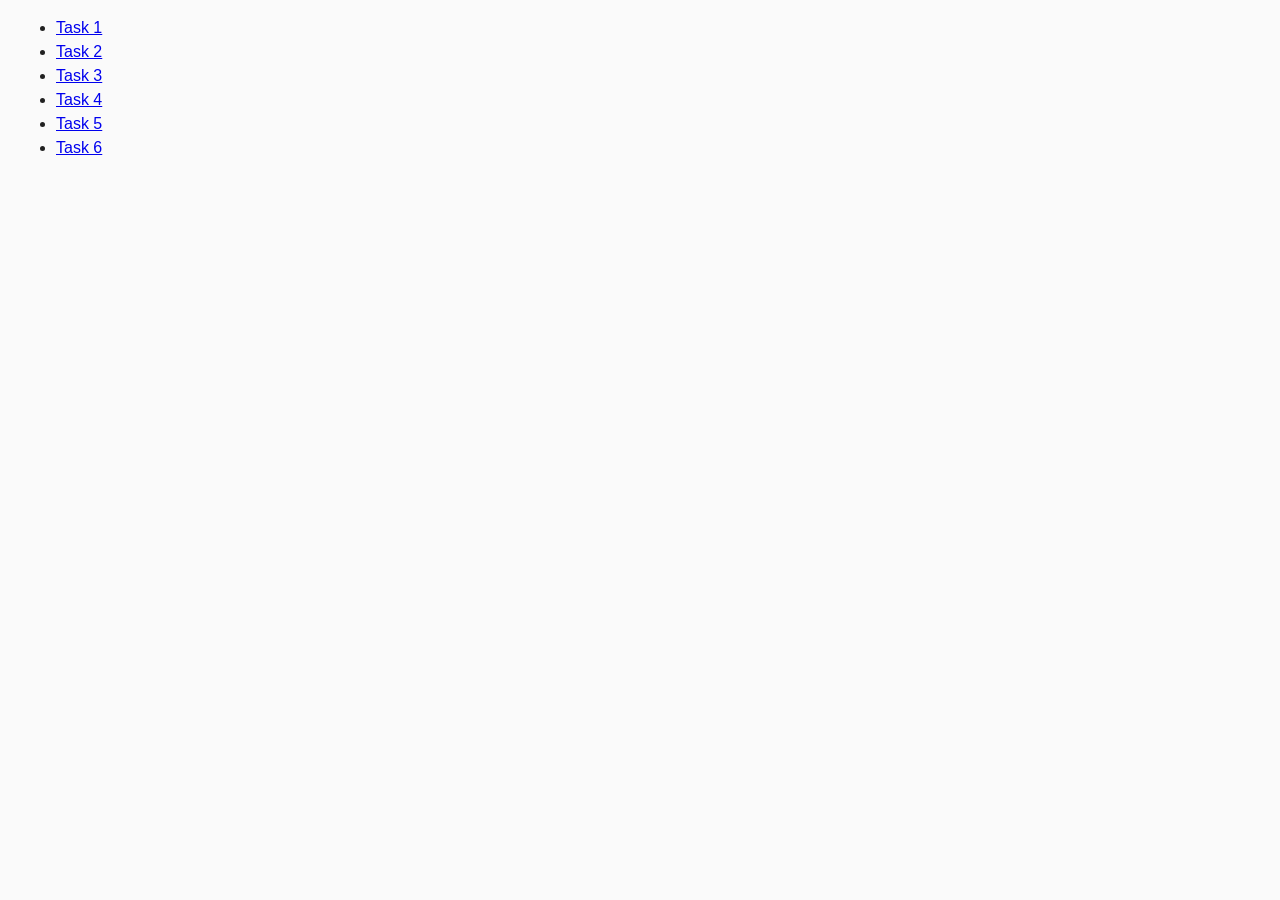
<file: index.html>
<!DOCTYPE html>
<html lang="en">
  <head>
    <meta charset="UTF-8" />
    <meta name="viewport" content="width=device-width, initial-scale=1.0" />
    <title>Document</title>
    <link rel="stylesheet" href="./css/common.css" />
  </head>
  <body>
    <ul>
      <li><a href="./task-1.html">Task 1</a></li>
      <li><a href="./task-2.html">Task 2</a></li>
      <li><a href="./task-3.html">Task 3</a></li>
      <li><a href="./task-4.html">Task 4</a></li>
      <li><a href="./task-5.html">Task 5</a></li>
      <li><a href="./task-6.html">Task 6</a></li>
    </ul>
  </body>
</html>
</file>
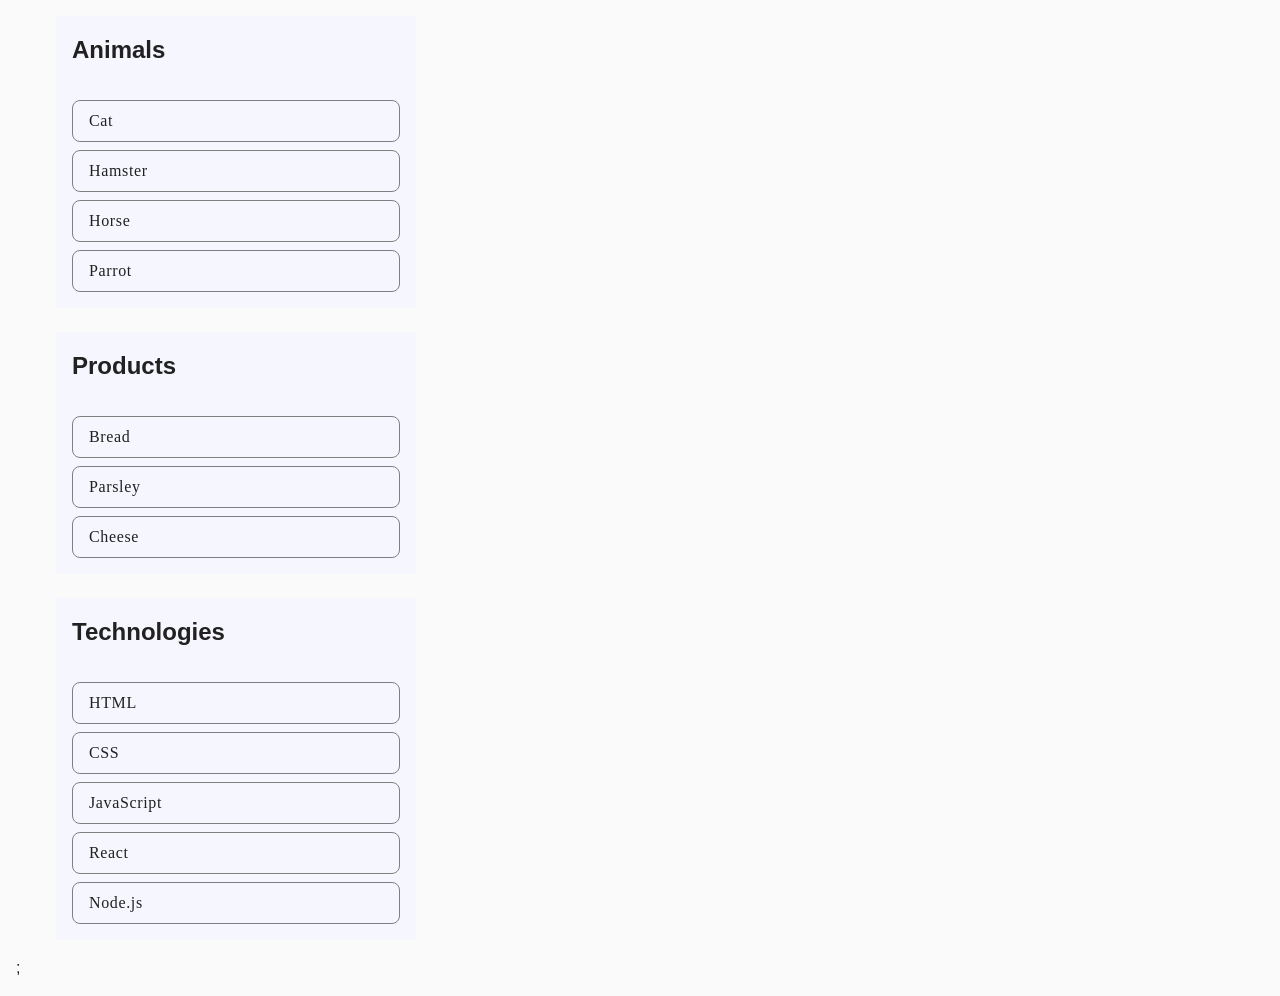
<file: task-1.html>
<!DOCTYPE html>
<html lang="en">
  <head>
    <meta charset="UTF-8" />
    <meta name="viewport" content="width=device-width, initial-scale=1.0" />
    <title>Document</title>
    <link rel="stylesheet" href="./css/common.css" />
    <script src="./js/task-1.js" defer></script>
  </head>
  <body>
    <ul id="categories">
      <li class="item">
        <h2>Animals</h2>
        <ul>
          <li>Cat</li>
          <li>Hamster</li>
          <li>Horse</li>
          <li>Parrot</li>
        </ul>
      </li>
      <li class="item">
        <h2>Products</h2>
        <ul>
          <li>Bread</li>
          <li>Parsley</li>
          <li>Cheese</li>
        </ul>
      </li>
      <li class="item">
        <h2>Technologies</h2>
        <ul>
          <li>HTML</li>
          <li>CSS</li>
          <li>JavaScript</li>
          <li>React</li>
          <li>Node.js</li>
        </ul>
      </li>
    </ul>
    ;
  </body>
</html>
</file>
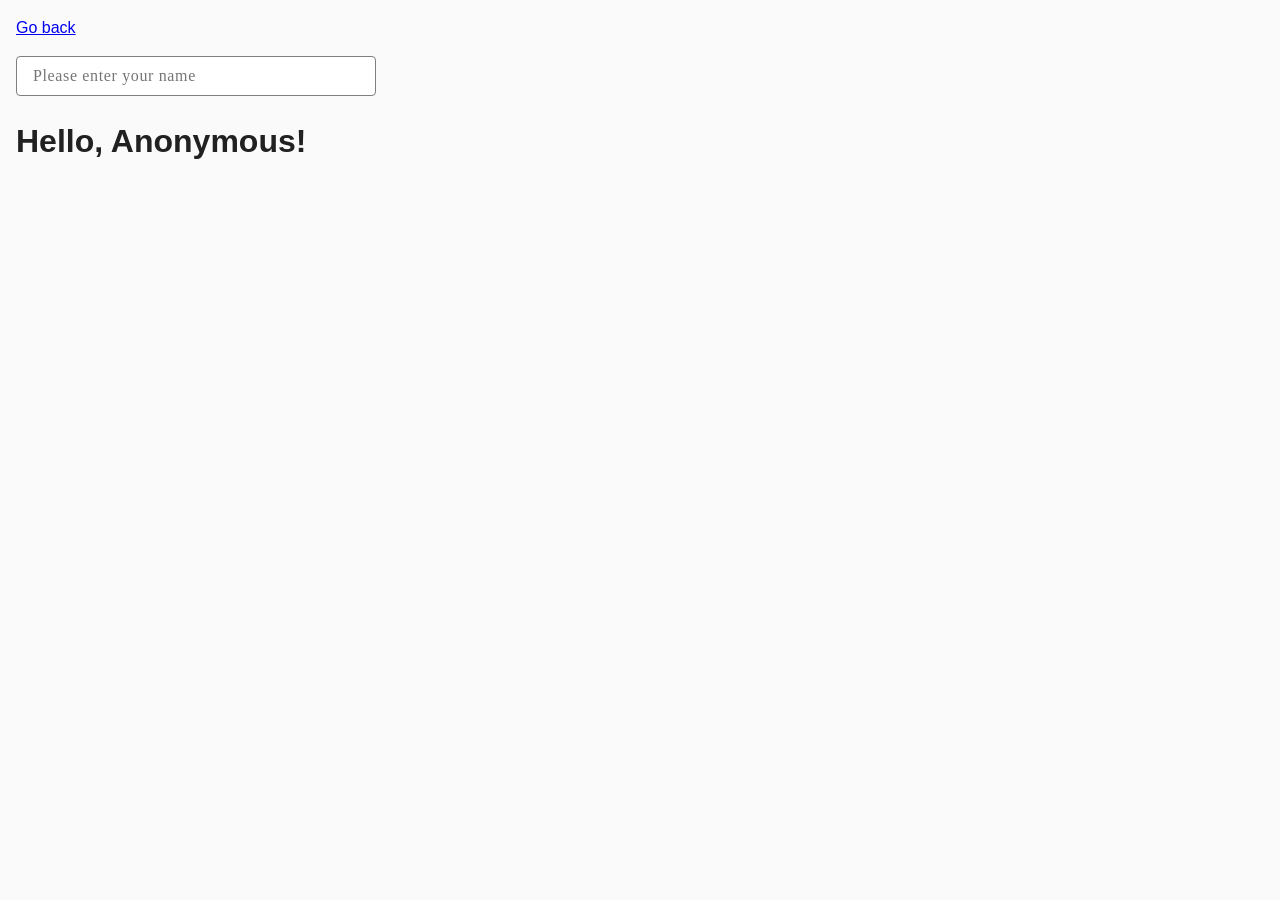
<file: task-3.html>
<!DOCTYPE html>
<html lang="en">
  <head>
    <meta charset="UTF-8" />
    <meta http-equiv="X-UA-Compatible" content="IE=edge" />
    <meta name="viewport" content="width=device-width, initial-scale=1.0" />
    <title>Task 3</title>
    <link rel="stylesheet" href="./css/common.css" />
  </head>
  <body>
    <p><a href="./index.html">Go back</a></p>

    <input type="text" id="name-input" placeholder="Please enter your name" />
    <h1>Hello, <span id="name-output">Anonymous</span>!</h1>

    <script src="./js/task-3.js" type="module"></script>
  </body>
</html>
</file>
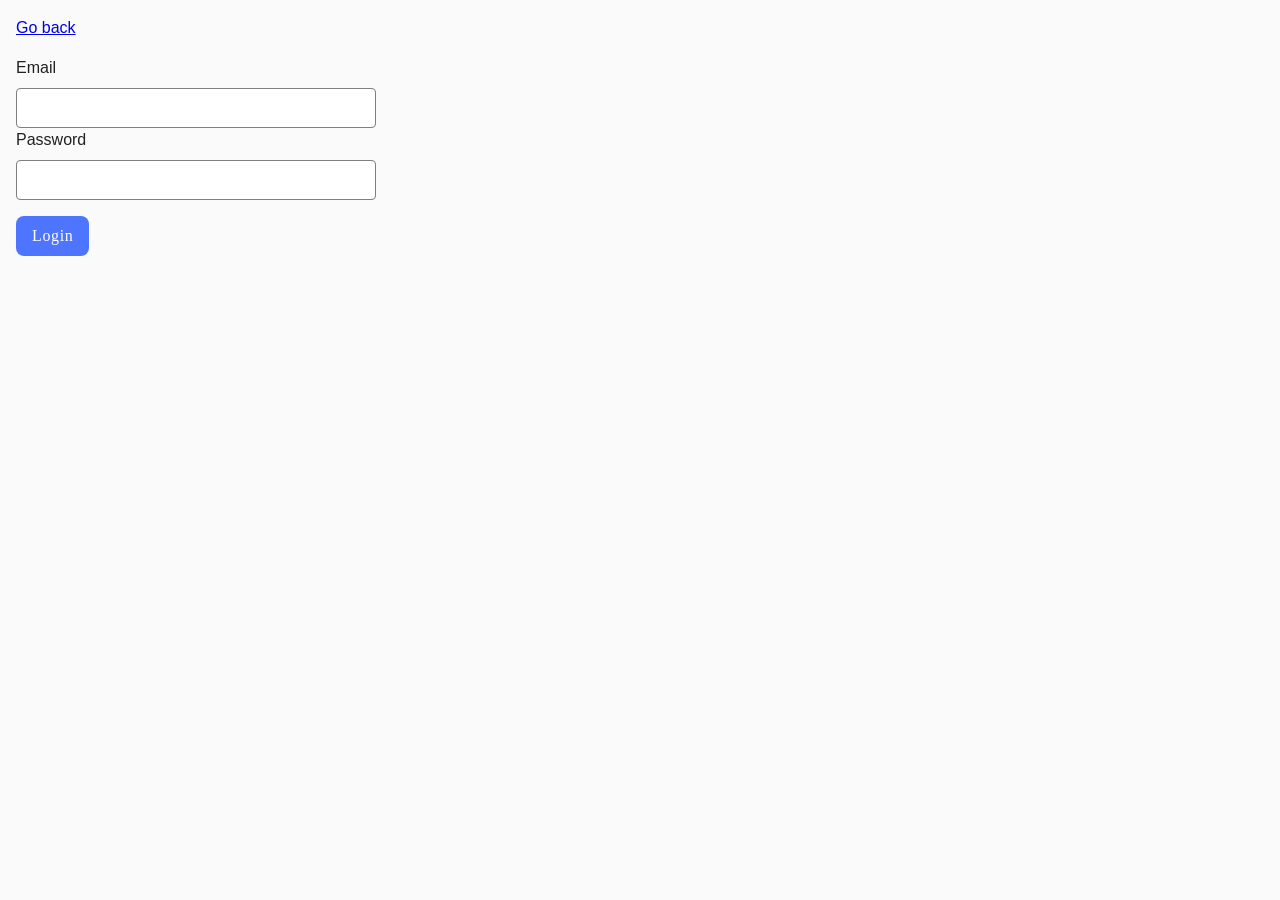
<file: task-4.html>
<!DOCTYPE html>
<html lang="en">
  <head>
    <meta charset="UTF-8" />
    <meta http-equiv="X-UA-Compatible" content="IE=edge" />
    <meta name="viewport" content="width=device-width, initial-scale=1.0" />
    <title>Task 4</title>
    <link rel="stylesheet" href="./css/common.css" />
  </head>
  <body>
    <p><a href="./index.html">Go back</a></p>

    <form class="login-form">
      <label>
        Email
        <input type="email" name="email" />
      </label>
      <label>
        Password
        <input type="password" name="password" />
      </label>
      <button type="submit">Login</button>
    </form>

    <script src="./js/task-4.js" type="module"></script>
  </body>
</html>
</file>
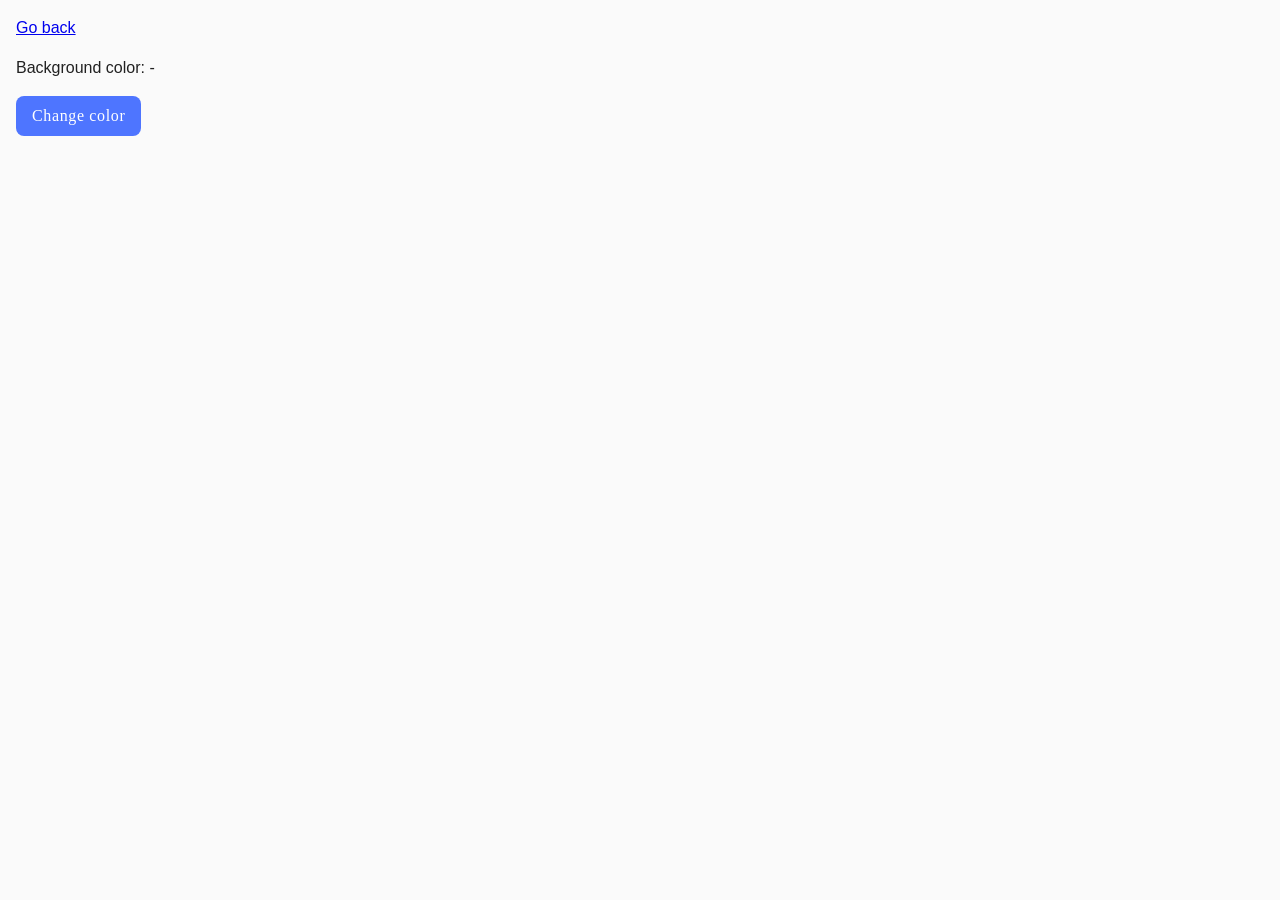
<file: task-5.html>
<!DOCTYPE html>
<html lang="en">
  <head>
    <meta charset="UTF-8" />
    <meta http-equiv="X-UA-Compatible" content="IE=edge" />
    <meta name="viewport" content="width=device-width, initial-scale=1.0" />
    <title>Task 5</title>
    <link rel="stylesheet" href="./css/common.css" />
  </head>
  <body>
    <p><a href="./index.html">Go back</a></p>

    <div class="widget">
      <p>Background color: <span class="color">-</span></p>
      <button type="button" class="change-color">Change color</button>
    </div>

    <script src="./js/task-5.js" type="module"></script>
  </body>
</html>
</file>
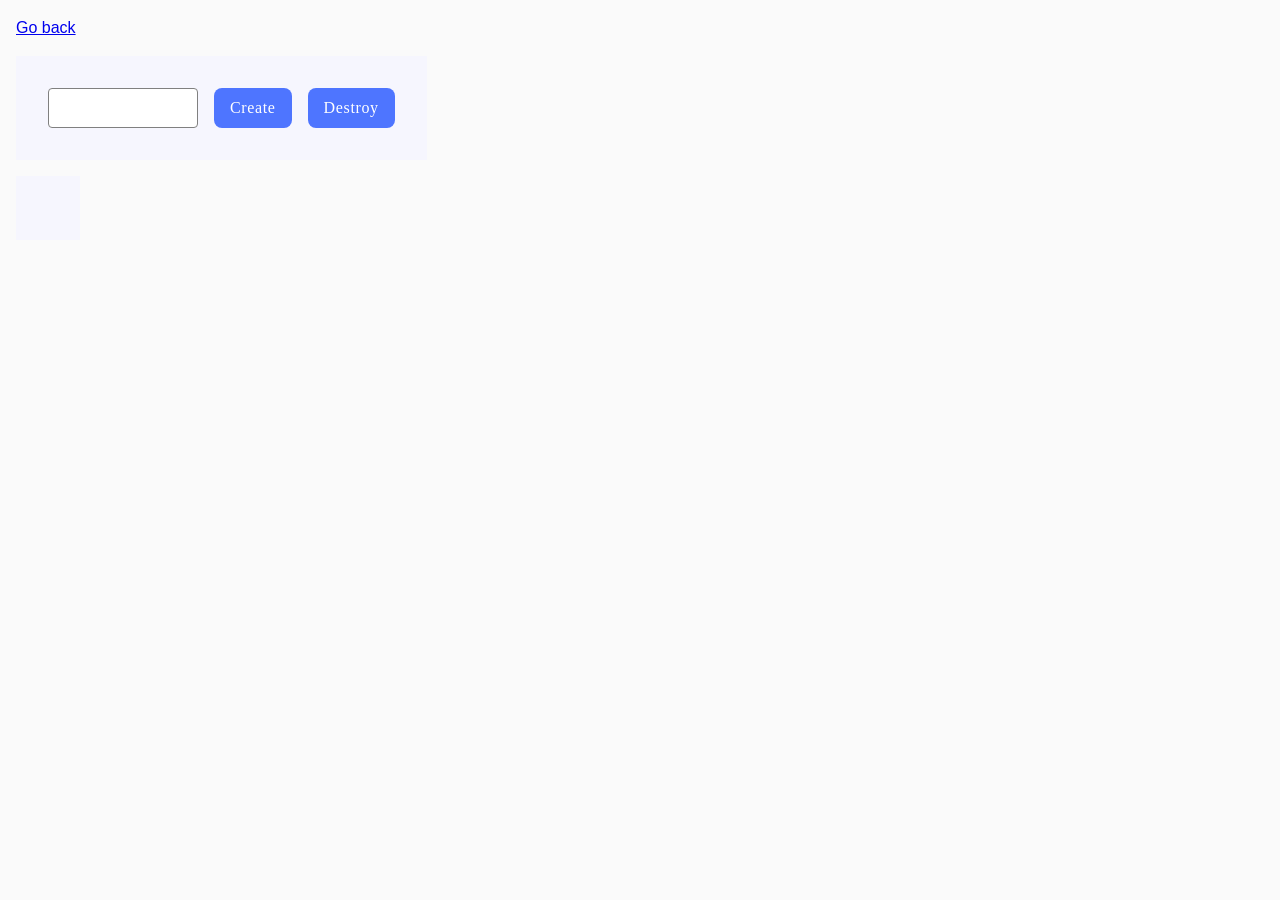
<file: task-6.html>
<!DOCTYPE html>
<html lang="en">
  <head>
    <meta charset="UTF-8" />
    <meta http-equiv="X-UA-Compatible" content="IE=edge" />
    <meta name="viewport" content="width=device-width, initial-scale=1.0" />
    <title>Task 6</title>
    <link rel="stylesheet" href="./css/common.css" />
  </head>
  <body>
    <p><a href="./index.html">Go back</a></p>

    <div id="controls">
      <input type="number" min="1" max="100" step="1" />
      <button type="button" data-create>Create</button>
      <button type="button" data-destroy>Destroy</button>
    </div>

    <div id="boxes"></div>

    <script src="./js/task-6.js" type="module"></script>
  </body>
</html>
</file>
<file: css/common.css>
* {
  box-sizing: border-box;
}

body {
  margin: 16px;
  font-family: -apple-system, BlinkMacSystemFont, "Segoe UI", Roboto, Oxygen,
    Ubuntu, Cantarell, "Open Sans", "Helvetica Neue", sans-serif;
  -webkit-font-smoothing: antialiased;
  -moz-osx-font-smoothing: grayscale;
  background-color: #fafafa;
  color: #212121;
  line-height: 1.5;
}
label {
  display: flex;
  flex-direction: column;
  gap: 8px;
}
input {
  width: 360px;
  height: 40px;
  padding: 8px 16px;
  border-radius: 4px;
  border: 1px solid rgba(128, 128, 128, 1);
  font-family: Montserrat;
  font-size: 16px;
  font-weight: 400;
  line-height: 24px;
  letter-spacing: 0.04em;
}

button {
  padding: 8px 16px;
  border-radius: 8px;
  font-family: Montserrat;
  font-size: 16px;
  font-weight: 500;
  line-height: 24px;
  letter-spacing: 0.04em;
  color: rgba(255, 255, 255, 1);
  border: 0;
  cursor: pointer;
  background-color: rgba(78, 117, 255, 1);
}

button[type="submit"] {
  background-color: rgba(78, 117, 255, 1);
}
button[type="submit"]:hover {
  background-color: rgba(108, 140, 255, 1);
}
button[type="reset"] {
  background-color: rgba(255, 78, 78, 1);
}
button[type="reset"]:hover {
  background-color: rgba(255, 112, 112, 1);
}

/* Task - 1 */
#categories {
  display: flex;
  flex-direction: column;
  gap: 24px;
  list-style: none;
  width: 400px;
}

#categories .item {
  background: rgba(246, 246, 254, 1);
  padding: 16px;
  display: flex;
  flex-direction: column;
  gap: 16px;
}
#categories .item h2 {
  margin: 0;
  margin-bottom: 16px;
}
#categories .item ul {
  padding: 0;
  list-style: none;
  display: flex;
  flex-direction: column;
  gap: 8px;
}
#categories .item ul li {
  font-family: Montserrat;
  font-size: 16px;
  font-weight: 400;
  line-height: 24px;
  letter-spacing: 0.04em;
  padding: 8px 16px;
  border-radius: 8px;
  border: 1px solid rgba(128, 128, 128, 1);
}

/* Task - 2 */
.gallery {
  margin: auto;
  width: 1200px;
  display: flex;
  flex-wrap: wrap;
  gap: 48px 24px;
  list-style: none;
}

/* Task-4 */
.login-form button {
  margin-top: 16px;
}

/* Task-6 */
#controls {
  background-color: rgba(246, 246, 254, 1);
  width: max-content;
  padding: 32px;
  display: flex;
  gap: 16px;
}
#controls input {
  width: 150px;
  height: 40px;
  text-align: center;
}
#boxes {
  background-color: rgba(246, 246, 254, 1);
  padding: 32px;
  width: 0;
  width: fit-content;
  margin-top: 16px;
  display: flex;

  gap: 44px;
}
</file>
